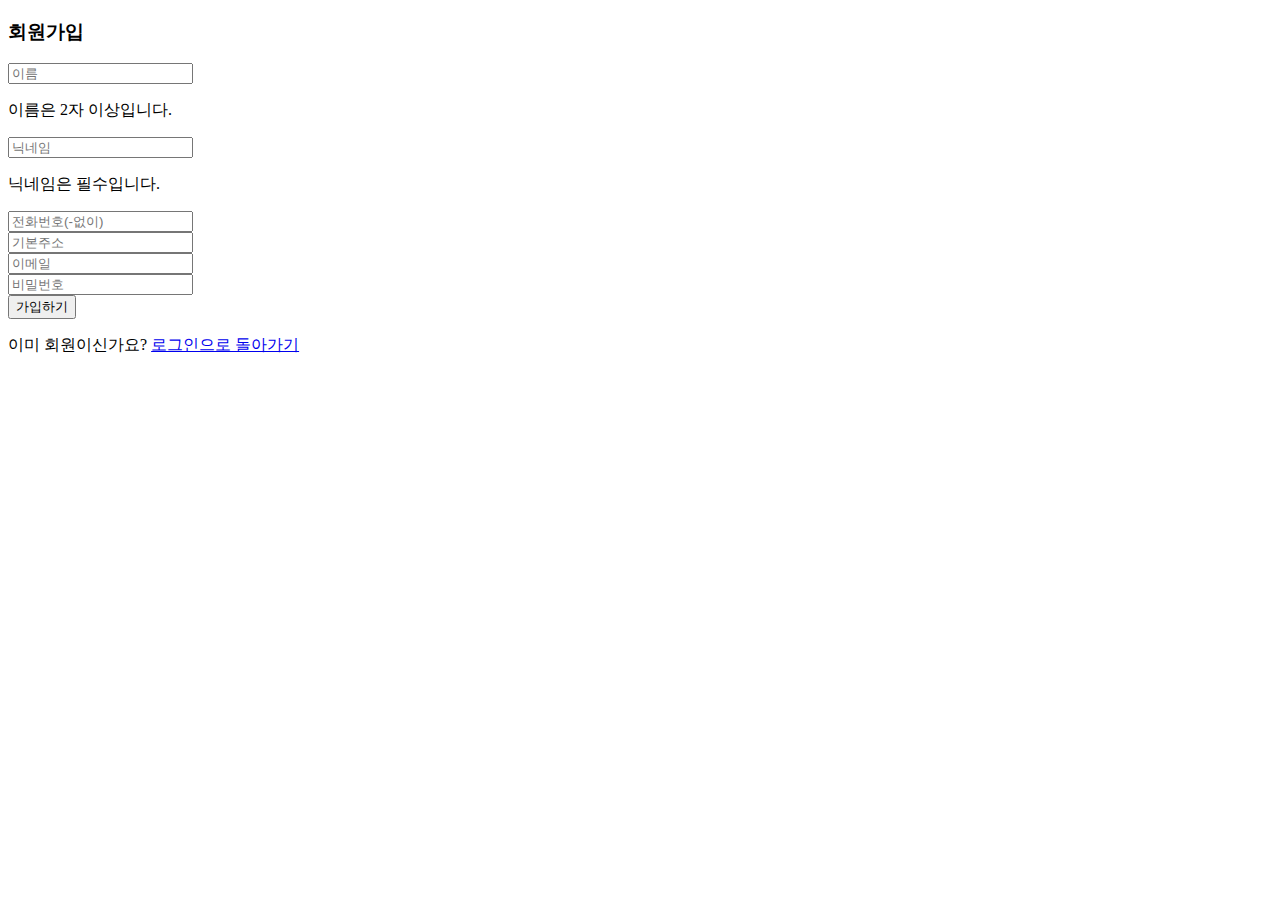
<file: src/main/resources/templates/user/signup.html>
<!DOCTYPE html>
<html lang="en">
<head>
    <meta charset="UTF-8">
    <title>Title</title>
</head>
<body>
    <form class="signup-form-wrapper" action="/user/signup" method="post">
        <!-- 이름, 닉네임, 전화번호 -->
        <h3 class="signup-title">회원가입</h3>
        <nav class="signup-nav">
            <div class="step now"></div>
            <div class="step"></div>
            <div class="step"></div>
            <div class="step"></div>
        </nav>
        <div class="input-wrapper">
            <i class="fa-regular fa-user icon name-icon"></i>
            <input type="text" placeholder="이름" class="input name-input" name="userName">
            <p class="wrong-form-message name-wrong hidden">이름은 2자 이상입니다.</p>
        </div>
        <div class="input-wrapper">
            <i class="fa-regular fa-user icon nickname-icon"></i>
            <input type="text" placeholder="닉네임" class="input nickname-input" name="userNickname">
            <p class="wrong-form-message nickname-wrong hidden">닉네임은 필수입니다.</p>
        </div>
        <div class="input-wrapper">
            <i class="fa-solid fa-phone icon phone-icon"></i>
            <input type="text" placeholder="전화번호(-없이)" class="input phone-input" name="userPhone">
        </div>

        <!-- 주소 -->
        <nav class="signup-nav">
            <div class="step"></div>
            <div class="step now"></div>
            <div class="step"></div>
            <div class="step"></div>
        </nav>
        <div class="input-wrapper">
            <input type="text" name="userAddress" class="first-address address-input" id="userAddress" placeholder="기본주소">
        </div>

        <!-- 이메일, 인증번호 -->
        <nav class="signup-nav">
            <div class="step"></div>
            <div class="step"></div>
            <div class="step now"></div>
            <div class="step"></div>
        </nav>
        <div class="input-wrapper">
            <div class="email-input-wrapper">
                <input type="email" placeholder="이메일" class="input email-input" name="userEmail">
            </div>
        </div>

        <!-- 비밀번호, 비밀번호 확인 -->
        <nav class="signup-nav">
            <div class="step"></div>
            <div class="step"></div>
            <div class="step"></div>
            <div class="step now"></div>
        </nav>
        <div class="input-wrapper">
            <div class="password-input-wrapper">
                <i class="fa-solid fa-key password-icon"></i>
                <input type="password" name="userPassword" placeholder="비밀번호" class="password-input">
                <i class="fa-solid fa-eye-slash password-toggle-button"></i>
            </div>
        </div>
        <button type="submit" class="next-button submit-button">가입하기</button>
        <p class="login-return-button">이미 회원이신가요? <a href="/user/login">로그인으로 돌아가기</a></p>
    </form>
</body>
</html>
</file>
